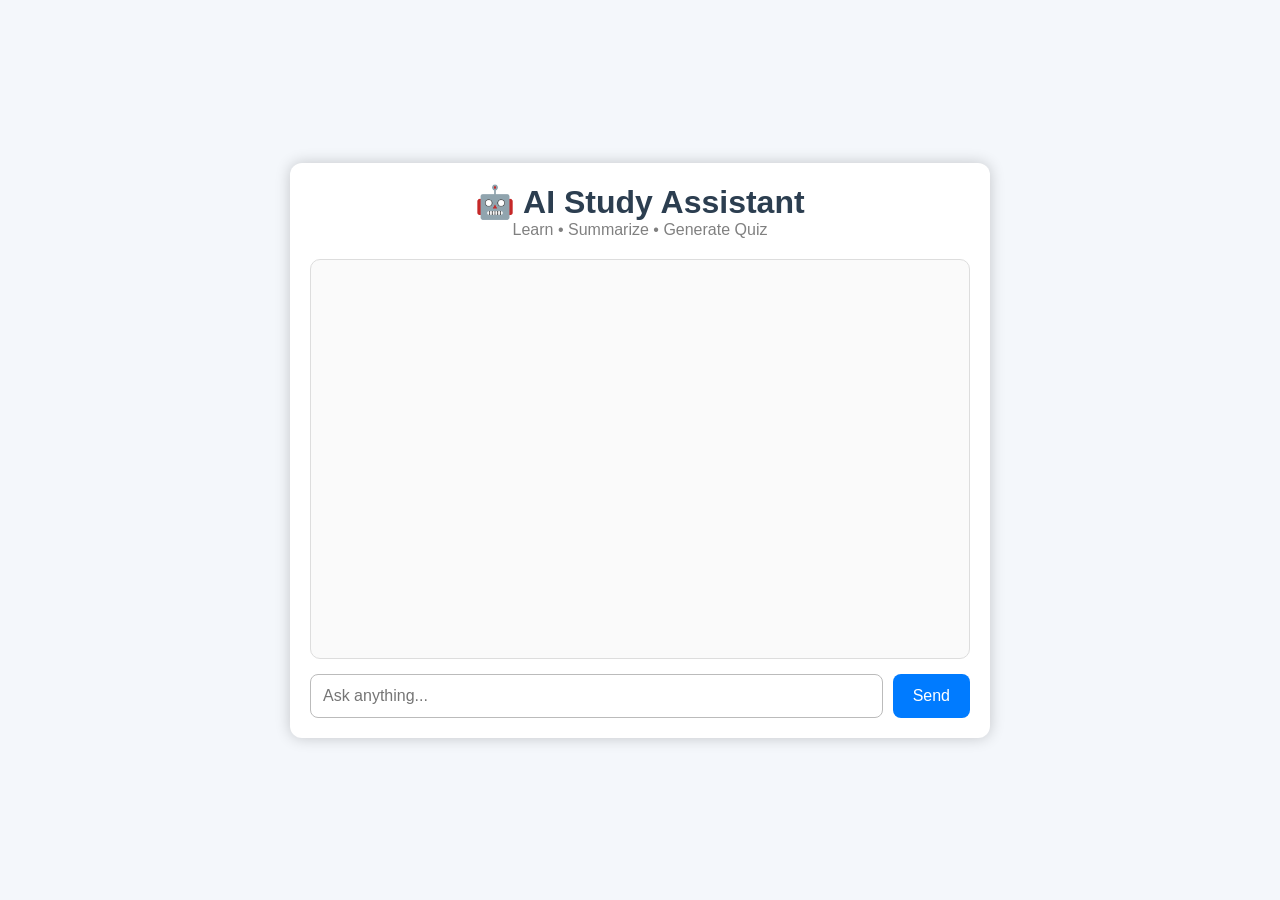
<file: index.html>
<!DOCTYPE html>
<html lang="en">
<head>
    <meta charset="UTF-8">
    <meta name="viewport" content="width=device-width, initial-scale=1.0">
    <title>AI Study Assistant</title>
    <link rel="stylesheet" href="style.css">
</head>
<body>

<div class="container">

    <h1>🤖 AI Study Assistant</h1>
    <p>Learn • Summarize • Generate Quiz</p>

    <div id="chatBox"></div>

    <div class="input-area">
        <input
            type="text"
            id="userInput"
            placeholder="Ask anything..."
        >

        <button onclick="sendMessage()">
            Send
        </button>
    </div>

</div>

<script src="script.js"></script>

</body>
</html>
</file>
<file: style.css>
* {
    margin: 0;
    padding: 0;
    box-sizing: border-box;
    font-family: Arial, sans-serif;
}

body {
    background: #f4f7fb;
    display: flex;
    justify-content: center;
    align-items: center;
    height: 100vh;
}

.container {
    width: 90%;
    max-width: 700px;
    background: white;
    border-radius: 12px;
    box-shadow: 0 0 15px rgba(0,0,0,0.2);
    padding: 20px;
}

h1 {
    text-align: center;
    color: #2c3e50;
}

p {
    text-align: center;
    color: gray;
    margin-bottom: 20px;
}

#chatBox {
    height: 400px;
    overflow-y: auto;
    border: 1px solid #ddd;
    padding: 15px;
    border-radius: 10px;
    background: #fafafa;
    margin-bottom: 15px;
}

.user {
    background: #007bff;
    color: white;
    padding: 10px;
    border-radius: 10px;
    margin: 10px 0;
    text-align: right;
}

.bot {
    background: #e9ecef;
    color: black;
    padding: 10px;
    border-radius: 10px;
    margin: 10px 0;
}

.input-area {
    display: flex;
    gap: 10px;
}

input {
    flex: 1;
    padding: 12px;
    border: 1px solid #bbb;
    border-radius: 8px;
    font-size: 16px;
}

button {
    background: #007bff;
    color: white;
    border: none;
    padding: 12px 20px;
    border-radius: 8px;
    cursor: pointer;
    font-size: 16px;
}

button:hover {
    background: #0056b3;
}
</file>
<file: frontend/style.css>
* {
    margin: 0;
    padding: 0;
    box-sizing: border-box;
    font-family: Arial, sans-serif;
}

body {
    background: #f4f7fb;
    display: flex;
    justify-content: center;
    align-items: center;
    height: 100vh;
}

.container {
    width: 90%;
    max-width: 700px;
    background: white;
    border-radius: 12px;
    box-shadow: 0 0 15px rgba(0,0,0,0.2);
    padding: 20px;
}

h1 {
    text-align: center;
    color: #2c3e50;
}

p {
    text-align: center;
    color: gray;
    margin-bottom: 20px;
}

#chatBox {
    height: 400px;
    overflow-y: auto;
    border: 1px solid #ddd;
    padding: 15px;
    border-radius: 10px;
    background: #fafafa;
    margin-bottom: 15px;
}

.user {
    background: #007bff;
    color: white;
    padding: 10px;
    border-radius: 10px;
    margin: 10px 0;
    text-align: right;
}

.bot {
    background: #e9ecef;
    color: black;
    padding: 10px;
    border-radius: 10px;
    margin: 10px 0;
}

.input-area {
    display: flex;
    gap: 10px;
}

input {
    flex: 1;
    padding: 12px;
    border: 1px solid #bbb;
    border-radius: 8px;
    font-size: 16px;
}

button {
    background: #007bff;
    color: white;
    border: none;
    padding: 12px 20px;
    border-radius: 8px;
    cursor: pointer;
    font-size: 16px;
}

button:hover {
    background: #0056b3;
}
</file>
